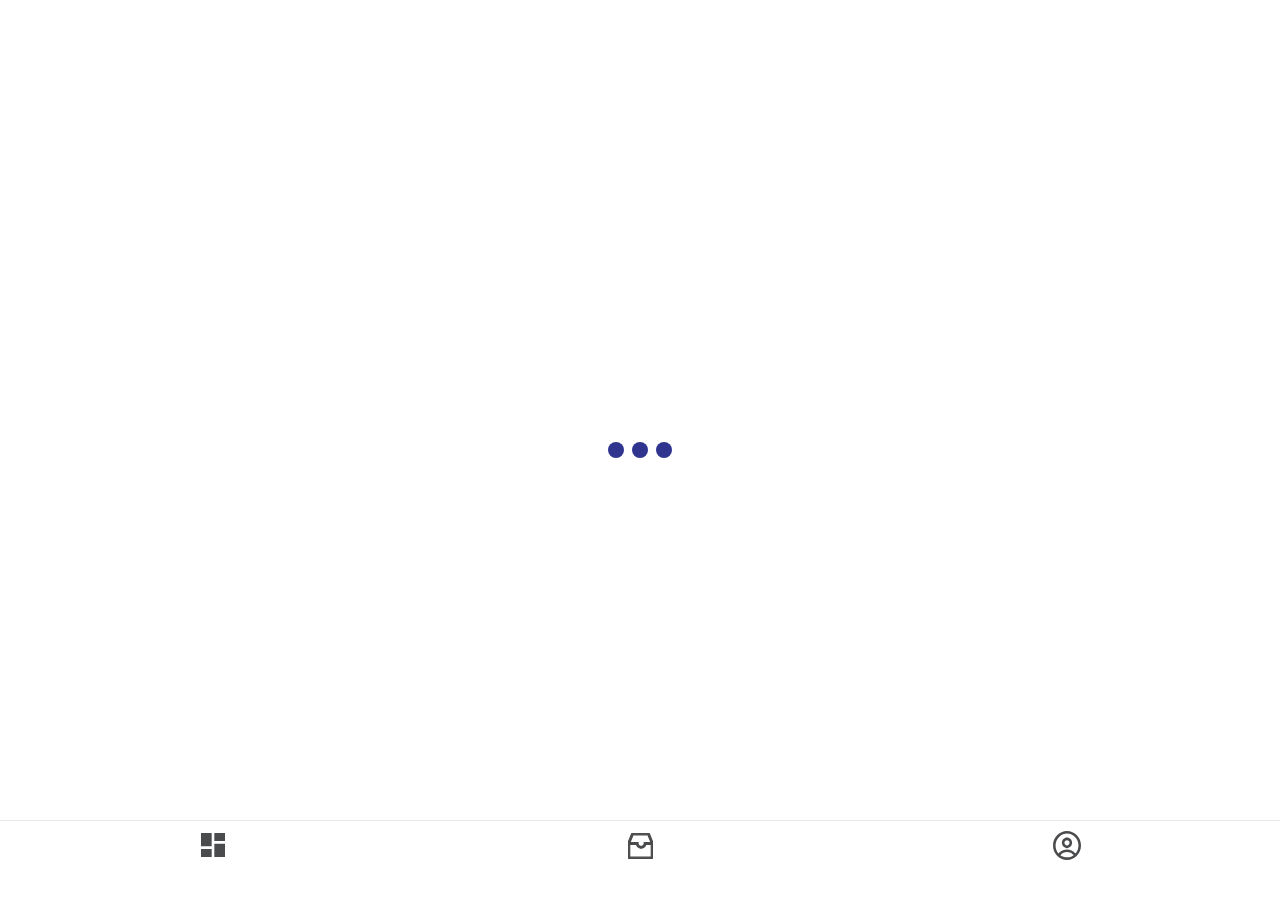
<file: dome.routes/index.html>
<!DOCTYPE html>
<html lang="en">
  <head>
    <meta charset="UTF-8" />
    <meta name="viewport" content="width=device-width, initial-scale=1.0" />
    <title>VLPS Premium: ChowApp - App</title>

    <link rel="stylesheet" href="../dome.base/ui/app.css" />
    <link rel="stylesheet" href="../dome.base/lib/tailwind.css" />
  </head>
  <body>
    <!-- Suspense Mode (State), loader, static function -->
    <section class="h-screen flex justify-center items-center" id="">
      <div class="loader flex space-x-2">
        <div class="dot h-4 w-4 rounded-full"></div>
        <div class="dot h-4 w-4 rounded-full"></div>
        <div class="dot h-4 w-4 rounded-full"></div>
      </div>
    </section>

    <!-- BottomNavigationBar (Component), navigator, static function -->
    <section class="fixed bottom-0 w-full">
      <nav class="border-t bg-white h-20 w-full">
        <ul class="flex justify-around pt-2">
          <li class="pt-1 pl-0.5">
            <a href="./dashboard.html">
              <img class="h-6" src="../dome.sources/dashboard.svg" />
            </a>
          </li>

          <li class="pt-1 pl-1.5">
            <a href="./transactions.html">
              <img class="inbox-icon" src="../dome.sources/inbox.svg" />
            </a>
          </li>

          <li class="pt-0.5 pl-0.5">
            <a href="./profile.html">
              <img class="profile-icon" src="../dome.sources/profile.svg" />
            </a>
          </li>
        </ul>
      </nav>
    </section>
  </body>
</html>
</file>
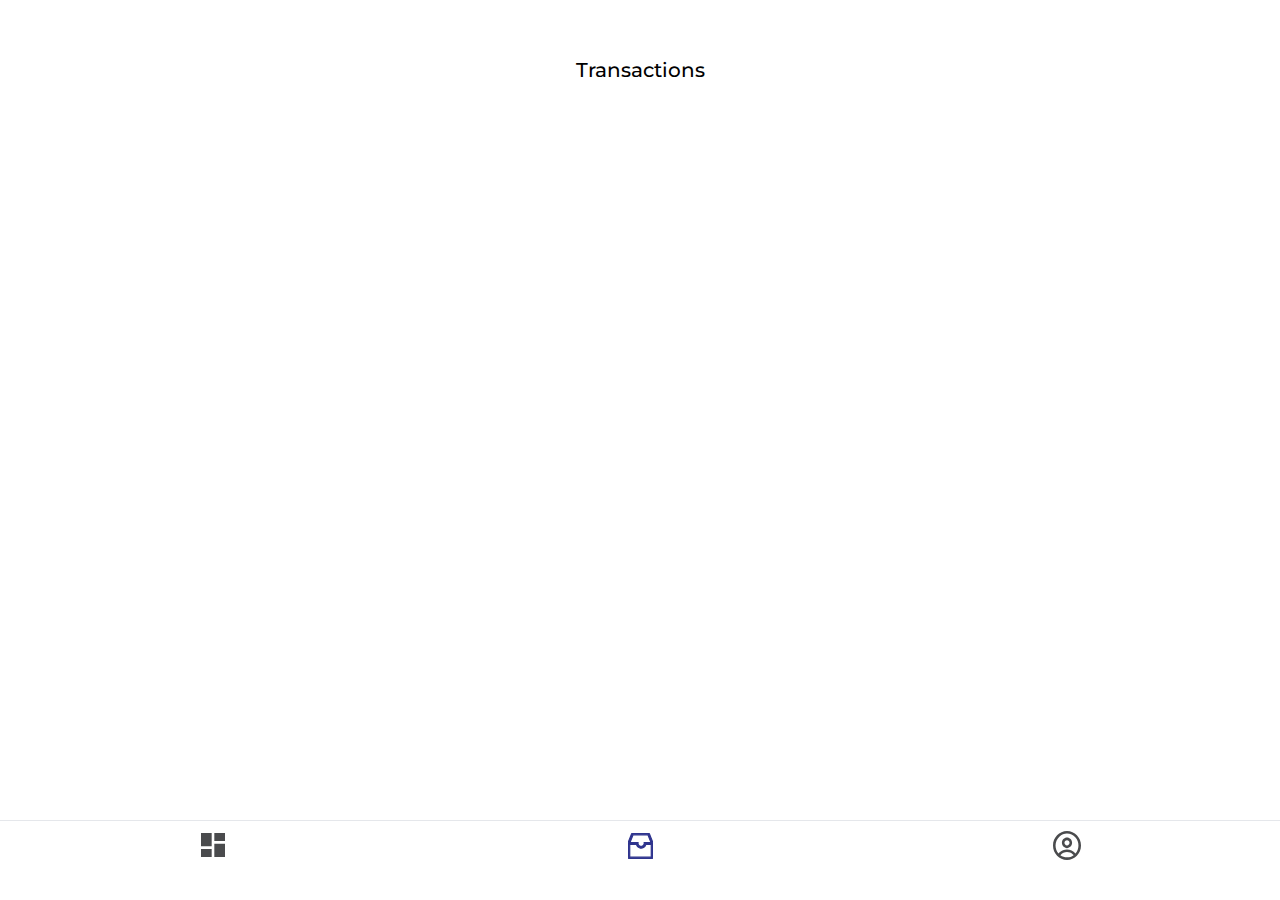
<file: dome.routes/transactions.html>
<!DOCTYPE html>
<html lang="en">
  <head>
    <meta charset="UTF-8" />
    <meta
      name="viewport"
      content="width=device-width, initial-scale=1, maximum-scale=1, user-scalable=no"
    />
    <title>VLPS Premium: ChowApp - Transcations</title>

    <link rel="stylesheet" href="../dome.base/ui/app.css" />
    <link rel="stylesheet" href="../dome.base/lib/tailwind.css" />
  </head>
  <body>
    <main class="h-screen">
      <section class="sticky top-0 bg-white h-24 z-20">
        <div class="">
          <h1 class="_font text-center text-xl font-medium pt-14">
            Transactions
          </h1>
        </div>
      </section>

      <section class="framer">
        <iframe src="./transactions/route.html" class="w-screen z-0"></iframe>
      </section>
    </main>

    <!-- BottomNavigationBar (Component), navigator, static function -->
    <section class="fixed bottom-0 w-full">
      <nav class="border-t bg-white h-20 w-full">
        <ul class="flex justify-around pt-2">
          <li class="pt-1 pl-0.5">
            <a href="./dashboard.html">
              <img class="h-6" src="../dome.sources/dashboard.svg" />
            </a>
          </li>

          <li class="pt-1 pl-1.5">
            <a href="./transactions.html">
              <img class="inbox-icon" src="../dome.sources/inbox-active.svg" />
            </a>
          </li>

          <li class="pt-0.5 pl-0.5">
            <a href="./profile.html">
              <img class="profile-icon" src="../dome.sources/profile.svg" />
            </a>
          </li>
        </ul>
      </nav>
    </section>
  </body>
</html>
</file>
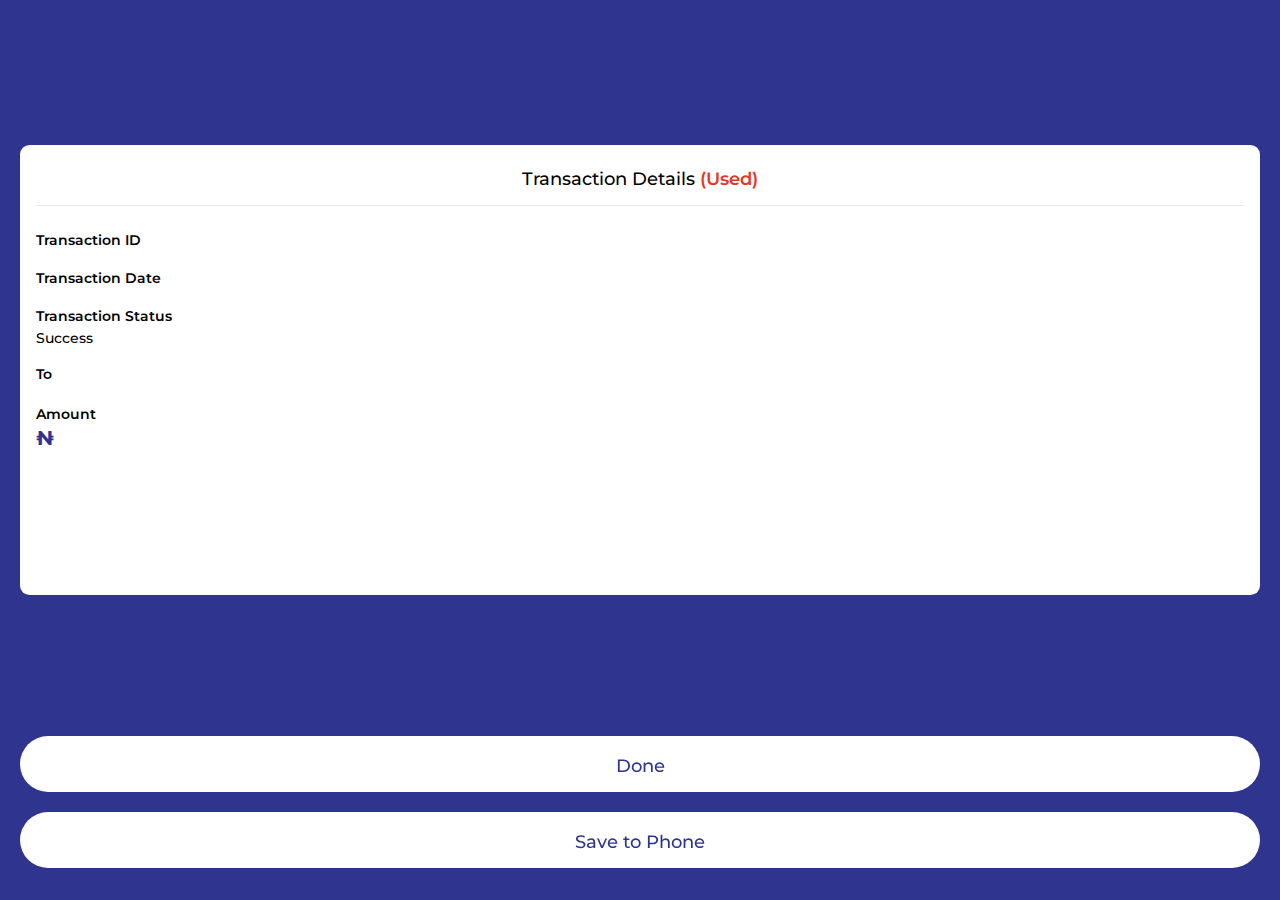
<file: dome.routes/transactions/used.html>
<!DOCTYPE html>
<html lang="en">
  <head>
    <meta charset="UTF-8" />
    <meta
      name="viewport"
      content="width=device-width, initial-scale=1, maximum-scale=1, user-scalable=no"
    />
    <title>VLPS Premium: ChowApp - View Transaction</title>

    <link rel="stylesheet" href="../../dome.base/ui/app.css" />
    <link rel="stylesheet" href="../../dome.base/lib/tailwind.css" />
  </head>
  <body>
    <main class="h-screen _font bg-theme">
      <!-- Transaction Details (Component), shows tx info, dynamically add data -->
      <section class="flex items-center h-full justify-center">
        <div class="tx-box p-4 bg-white w-full ml-5 mr-5 mb-40">
          <h1 class="text-lg font-medium text-center mb-3 pt-1">
            Transaction Details
            <span class="stale-tx font-semibold">(Used)</span>
          </h1>
          <hr
            class="tx-box-line"
            style="outline-width: 0.1px; background-color: rgb(72, 72, 72)"
          />

          <div class="pt-6">
            <h6 class="font-semibold text-sm" id="transaction-id">
              Transaction ID
            </h6>
            <p id="used-txid" class="font-medium text-sm pt-0.5">
              #000000000000000000000000
            </p>

            <h6 class="font-semibold text-sm pt-4" id="transaction-date">
              Transaction Date
            </h6>
            <p id="used-date" class="font-medium text-sm pt-0.5">
              XXX XXX XX XXXX at 00:00:00
            </p>

            <h6 class="font-semibold text-sm pt-4" id="transaction-status">
              Transaction Status
            </h6>
            <p id="used-status" class="font-medium text-sm pt-0.5">Success</p>

            <h6 class="font-semibold text-sm pt-4" id="to">To</h6>
            <p id="used-cafe" class="font-medium text-base pt-0.5">
              Restaurant
            </p>

            <div class="pt-4">
              <h6 class="font-semibold text-sm pt-0.5" id="amount">Amount</h6>
              <p class="tx-cost font-bold text-xl hyper-text">
                &#8358;<span id="used-cost">0</span>
              </p>
            </div>
          </div>
        </div>
      </section>

      <!-- Button Group (Component Collection), function, go back & save transaction as image -->
      <section class="fixed bottom-8 w-full">
        <div class="pl-5 pr-5 pb-5">
          <button
            onclick="javascript:history.back()"
            id="vbtn"
            class="btn-0 hyper-text bg-white text-lg font-medium rounded-full h-14 w-full p-4"
          >
            Done
          </button>
        </div>

        <div class="pl-5 pr-5">
          <button
            id="vbtn"
            class="btn-0 hyper-text bg-white text-lg font-medium rounded-full h-14 w-full p-4"
          >
            Save to Phone
          </button>
        </div>
      </section>
    </main>

    <script src="../../dome.scripts/dome-tx-list.js"></script>
  </body>
</html>
</file>
<file: dome.base/ui/app.css>
@import "https://fonts.googleapis.com/css2?family=Montserrat:wght@100;200;300;400;500;600;700;800;900&display=swap";
@import "https://fonts.googleapis.com/css2?family=Roboto:ital,wght@0,100;0,300;0,400;0,500;0,700;0,900;1,100;1,300;1,400;1,500;1,700;1,900&display=swap";
@font-face {
  font-family: "SF-Pro-Text-Regular";
  src: url(/assets/fonts/sf_pro/SF-Pro-Text-Regular.woff) format("woff");
}
@font-face {
  font-family: "SF-Pro-Text-Medium";
  src: url(/assets/fonts/sf_pro/SF-Pro-Text-Medium.woff) format("woff");
}
.btn-0:active {
  opacity: 0.4;
}
.main-btn {
  background-color: #2e348f;
  color: #fefefe;
}
.alt-btn {
  background-color: #fff;
  color: #2e348f;
}
.trans-btn {
  border-color: #2e348f;
  color: #2e348f;
}
.exp-btn {
  border-color: #e83626;
  color: #e83626;
}
.bg-splash {
  background-image: url(https://raw.githubusercontent.com/scrupulousdeveloper/softchow/main/dome.sources/splash.svg);
}
.bal-card {
  background-image: url(https://i.ibb.co/bMygH0x2/feeding.png);
}
.bg-theme {
  background-color: #2f348e;
}
.modeller {
  background-image: url(/temp/AmountPrompt.png);
}
.modeller-spl {
  background-image: url(/temp/2.png);
}
.modeller-qr {
  background-image: url(/temp/QRScanPrompt.png);
}
.modeller-pin {
  background-image: url(/temp/PINPrompt.png);
}
.modeller-pin-np {
  background-image: url(/temp/PINPromptNoKeypad.png);
}
.modeller-sc {
  background-image: url(/temp/SuccessView.png);
}
.modeller-r {
  background-image: url(/temp/ValidatedAlertDialog-2.png);
}
.modeller-tx {
  background-image: url(/temp/TransactionFragment2.jpeg);
}
.modeller-usr {
  background-image: url(/temp/ProfileView.png);
}
.modeller-rp {
  background-image: url(/temp/ResetPINPrompt.png);
}
.modeller-used {
  background-image: url(/temp/UsedReceiptView.png);
}
input:focus {
  outline: none;
}
.modeller-h {
  background-image: url(/temp/DashboardFragment.png);
}
iframe {
  height: 85vh;
}
.modeller-login {
  background-image: url(/temp/NotUserAlertDialog.png);
}
._font {
  font-family: "Montserrat", sans-serif;
}
._feedfont {
  font-family: "Roboto", sans-serif;
}
._sys_font {
  font-family: "SF-Pro-Text-Regular";
}
._sys_font_bold {
  font-family: "SF-Pro-Text-Medium";
}
.spl-text-1 {
  color: #2e348f;
}
.spl-text-2 {
  color: #d11878;
}
.spl-text-3 {
  color: #4a4b4d;
  letter-spacing: 0.2em;
}
.error-text {
  color: #f7402f;
}
.stale-tx {
  color: #e83626;
}
.hyper-text {
  color: #2e348f;
}
.text-excess {
  white-space: nowrap;
  overflow: hidden;
  text-overflow: ellipsis;
}
.std-input {
  background-color: #f2f2f2;
}
.std-input::-moz-placeholder {
  color: #4a4b4d;
}
.std-input::placeholder {
  color: #4a4b4d;
}
.pin-input {
  -webkit-text-security: disc;
}
.inbox-icon {
  height: 1.6rem;
}
.profile-icon {
  height: 1.8rem;
}
.txv-cafe-icon {
  height: 3.8rem;
  width: 3.8rem;
}
.pfl-add-icon {
  border-width: 3px;
  background-color: #2f348e;
}
.qrs-close {
  background-color: #4a4b4c;
}
.qrs-close:hover {
  filter: brightness(60%);
}
.dot {
  display: inline-block;
  background-color: #2f348e;
}
.loader .dot:nth-last-child(1) {
  animation: waves 0.6s 0.1s ease-in infinite;
}
.loader .dot:nth-last-child(2) {
  animation: waves 0.6s 0.2s ease-in infinite;
}
.loader .dot:nth-last-child(3) {
  animation: waves 0.6s 0.3s ease-in infinite;
}
@keyframes waves {
  0% {
    transform: translate3d(0, 0, 0);
  }
  50% {
    transform: translate3d(0, 15px, 0);
  }
  100% {
    transform: translate3d(0, 0, 0);
  }
}
.tx-box {
  height: 28.125rem;
  border-radius: 0.6rem;
}
* {
  -webkit-user-select: none;
  -moz-user-select: none;
  user-select: none;
  -webkit-tap-highlight-color: transparent;
} /*# sourceMappingURL=designer.css.map */
</file>
